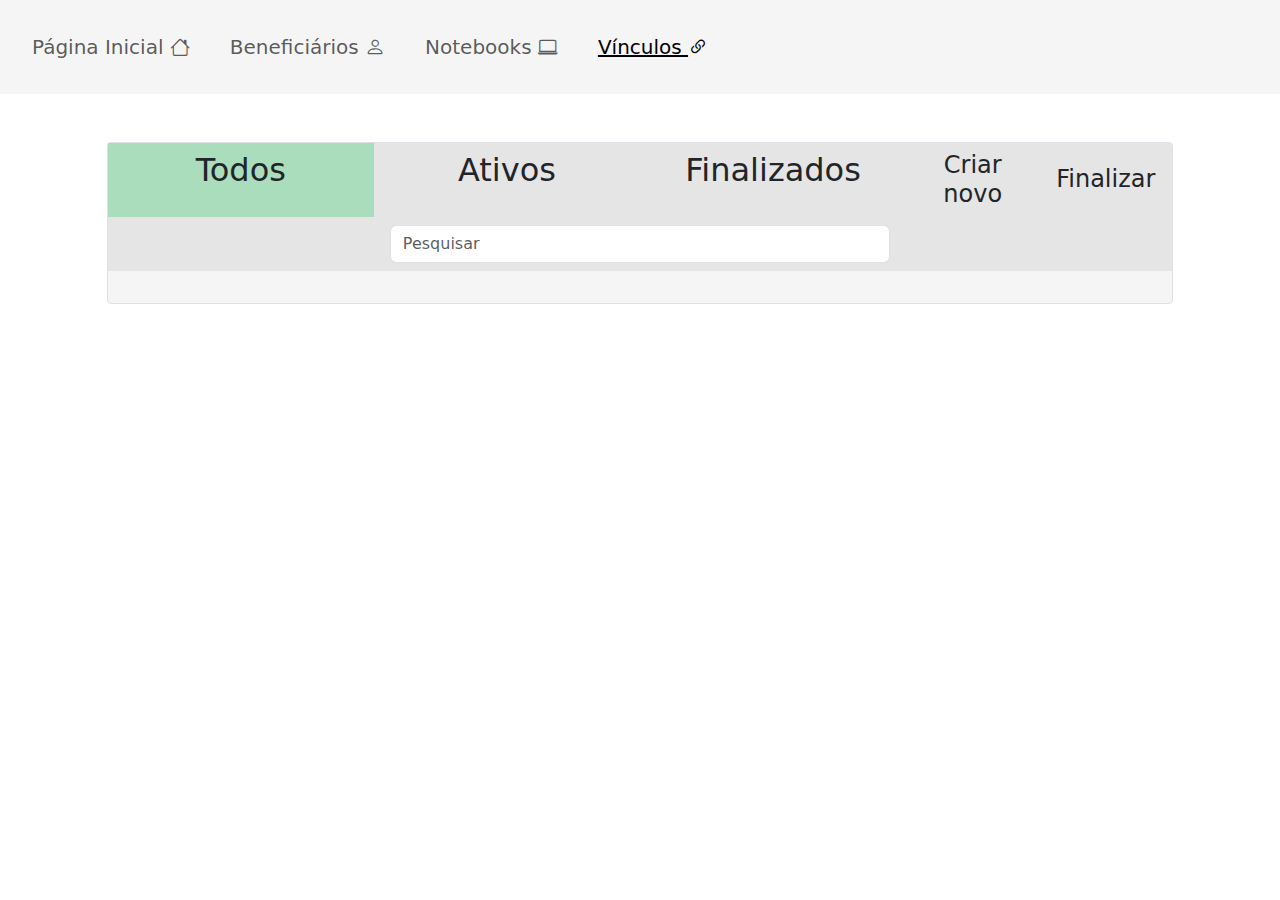
<file: src/main/resources/static/views/link/index.html>
<!DOCTYPE html>
<html lang="en">

<head>
    <meta charset="UTF-8">
    <meta name="viewport" content="width=device-width, initial-scale=1.0">
    <link href="https://cdn.jsdelivr.net/npm/bootstrap@5.3.3/dist/css/bootstrap.min.css" rel="stylesheet"
        integrity="sha384-QWTKZyjpPEjISv5WaRU9OFeRpok6YctnYmDr5pNlyT2bRjXh0JMhjY6hW+ALEwIH" crossorigin="anonymous">
    <script src="https://cdn.jsdelivr.net/npm/bootstrap@5.3.3/dist/js/bootstrap.bundle.min.js"
        integrity="sha384-YvpcrYf0tY3lHB60NNkmXc5s9fDVZLESaAA55NDzOxhy9GkcIdslK1eN7N6jIeHz"
        crossorigin="anonymous"></script>
    <link rel="stylesheet" href="https://cdn.jsdelivr.net/npm/bootstrap-icons@1.11.3/font/bootstrap-icons.min.css">
    <link rel="icon" type="image/png" href="../../assets/pmcc_logo.png">

    <link rel="stylesheet" href="../../application_style.css">
    <title>Página Inicial - Vinculos</title>
</head>

<body>
    <nav class="navbar navbar-expand-lg navbar-light bg-whitesmoke p-4 mb-1 fs-5 fw-light">
        <button class="navbar-toggler" type="button" data-toggle="collapse" data-target="#navbarNavAltMarkup"
            aria-controls="navbarNavAltMarkup" aria-expanded="false" aria-label="Alterna navegação">
            <span class="navbar-toggler-icon"></span>
        </button>
        <div class="collapse navbar-collapse" id="navbarNavAltMarkup">
            <div class="navbar-nav">
                <a class="nav-item nav-link me-4" href="../../index.html">Página Inicial <i class="bi bi-house"></i></a>   
                <a class="nav-item nav-link me-4" href="../beneficiary/index.html">Beneficiários <i class="bi bi-person"></i></a>
                <a class="nav-item nav-link me-4" href="../laptop/index.html">Notebooks <i class="bi bi-laptop text-decoration-underline"></i></a>
                <a class="nav-item nav-link active me-4 text-decoration-underline" href="../link/index.html">Vínculos <i class="bi bi-link-45deg"></i></a>
            </div>
        </div>
    </nav>

    <section>
        <div class="container-fluid mt-5">
            <div class="row">
                <div class="col"></div>
                <div class="col-10 bg-whitesmoke border rounded-1 mb-3">
                    <div class="row text-center bg-whitesmoke-over d-flex">
                        <div class="nav-btn col-3 display-6 fw-lighter p-2 fs-2" id="all">Todos</div>
                        <div class="nav-btn col-3 display-6 fw-lighter p-2 fs-2" id="linked">Ativos</div>
                        <div class="nav-btn col-3 display-6 fw-lighter p-2 fs-2" id="linkedless">Finalizados</div>
                        <div class="nav-btn col display-6 fw-lighter p-2 fs-4 my-auto" id="register">Criar novo</div>
                        <div class="nav-btn col display-6 fw-lighter p-2 fs-4 my-auto" id="ending">Finalizar</div>

                    </div>
                    <div class="row text-center bg-whitesmoke-over d-flex p-2">
                        <div class="col-3"></div>
                        <div class="col-6">
                            <input class="form-control" type="text" placeholder="Pesquisar">
                        </div>
                        <div class="col-3"></div>
                    </div>
                    <div class="row p-3 d-flex justify-content-center" id="cardLocal">

                    </div>
                </div> 
                <div class="col"></div>

            </div>
        </div>
    </section>
    <div class="modal fade" id="registerModal" tabindex="-1" role="dialog" aria-labelledby="exampleModalLabel" aria-hidden="true">
        <div class="modal-dialog" role="document">
          <div class="modal-content">
            <div class="modal-header">
              <h5 class="modal-title" id="exampleModalLabel">Criar novo vínculo</h5>
            </div>
            <div class="modal-body">
                <div class="mb-3">
                    <label for="beneficiary" class="form-label">Beneficiário:</label>
                    <select name="" id="beneficiary" class="form-select">

                    </select>
                </div>
                <div class="mb-3">
                    <label for="laptop" class="form-label">Notebook:</label>
                    <select name="" id="laptop" class="form-select">

                    </select>
                </div>
                <div class="mb-3">
                    <label for="date" class="form-label">Ano do vínculo:</label>
                    <select name="" id="date" class="form-select">
                    </select>
                </div>
                <div class="mb-3">
                    <p class="text-danger fw-bold text-decoration-underline" id="modalErrorField"></p>
                </div>
            </div>
            <div class="modal-footer">
              <button type="button" class="btn btn-secondary" id="modalClose">Fechar</button>
              <button type="button" class="btn btn-primary disabled" id="modalSubmit">Cadastrar</button>
            </div>
          </div>
        </div>
      </div>

      <div class="modal fade" id="endingModal" tabindex="-1" role="dialog" aria-labelledby="exampleModalLabel" aria-hidden="true">
        <div class="modal-dialog" role="document">
          <div class="modal-content">
            <div class="modal-header">
              <h5 class="modal-title" id="exampleModalLabel">Finalizar vínculo</h5>
            </div>
            <div class="modal-body">
                <div class="mb-3">
                    <label for="endLinks" class="form-label">Vínculos:</label>
                    <select name="" id="endLinks" class="form-select">

                    </select>
                </div>
                <div class="mb-3">
                    <p class="text-danger fw-bold text-decoration-underline" id="modalErrorField"></p>
                </div>
            </div>
            <div class="modal-footer">
              <button type="button" class="btn btn-secondary" id="modalCloseEnd">Fechar</button>
              <button type="button" class="btn btn-primary disabled" id="modalSubmitEnd">Cadastrar</button>
            </div>
          </div>
        </div>
      </div>
    <script type="module" src="../../scripts/link/index.js"></script>
</body>
<script src="../../application_script.js"></script>
</html>
</file>
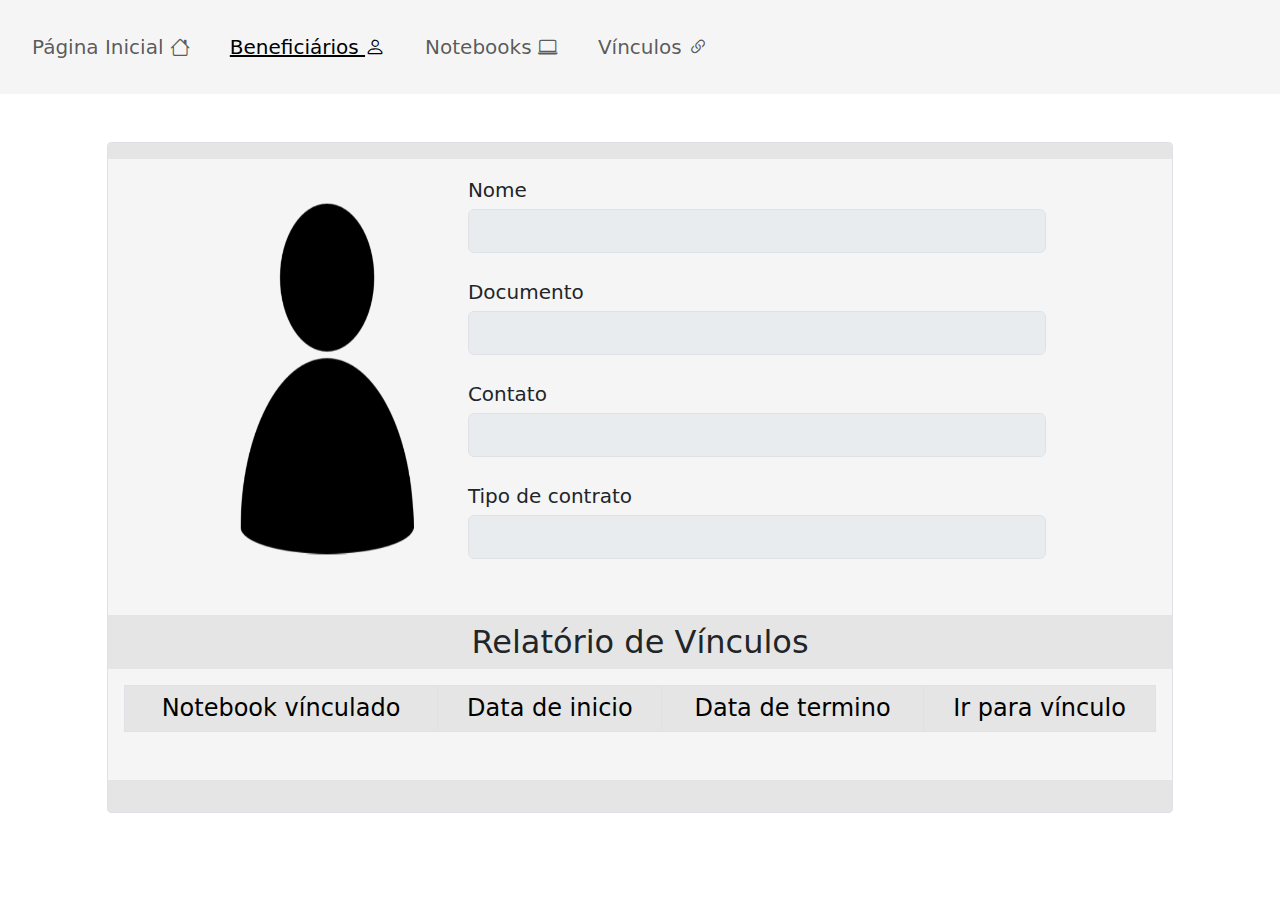
<file: src/main/resources/static/views/beneficiary/show.html>
<!DOCTYPE html>
<html lang="en">

<head>
    <meta charset="UTF-8">
    <meta name="viewport" content="width=device-width, initial-scale=1.0">
    <link href="https://cdn.jsdelivr.net/npm/bootstrap@5.3.3/dist/css/bootstrap.min.css" rel="stylesheet"
        integrity="sha384-QWTKZyjpPEjISv5WaRU9OFeRpok6YctnYmDr5pNlyT2bRjXh0JMhjY6hW+ALEwIH" crossorigin="anonymous">
    <script src="https://cdn.jsdelivr.net/npm/bootstrap@5.3.3/dist/js/bootstrap.bundle.min.js"
        integrity="sha384-YvpcrYf0tY3lHB60NNkmXc5s9fDVZLESaAA55NDzOxhy9GkcIdslK1eN7N6jIeHz"
        crossorigin="anonymous"></script>
    <link rel="stylesheet" href="https://cdn.jsdelivr.net/npm/bootstrap-icons@1.11.3/font/bootstrap-icons.min.css">
    <link rel="icon" type="image/png" href="../../assets/pmcc_logo.png">
    <link rel="stylesheet" href="../../application_style.css">
    <title id="title">Beneficiário - </title>
</head>

<body>
    <nav class="navbar navbar-expand-lg navbar-light bg-whitesmoke p-4 mb-1 fs-5 fw-light">
        <button class="navbar-toggler" type="button" data-toggle="collapse" data-target="#navbarNavAltMarkup"
            aria-controls="navbarNavAltMarkup" aria-expanded="false" aria-label="Alterna navegação">
            <span class="navbar-toggler-icon"></span>
        </button>
        <div class="collapse navbar-collapse" id="navbarNavAltMarkup">
            <div class="navbar-nav">
                <a class="nav-item nav-link me-4" href="../../index.html">Página Inicial <i class="bi bi-house"></i></a>
                <a class="nav-item nav-link active text-decoration-underline me-4"
                    href="../beneficiary/index.html">Beneficiários <i class="bi bi-person"></i></a>
                <a class="nav-item nav-link me-4" href="../laptop/index.html">Notebooks <i
                        class="bi bi-laptop text-decoration-underline"></i></a>
                <a class="nav-item nav-link me-4" href="../link/index.html">Vínculos <i
                        class="bi bi-link-45deg"></i></a>
            </div>
        </div>
    </nav>

    <section>
        <div class="container-fluid mt-5">
            <div class="row">
                <div class="col"></div>

                <div class="col-10 bg-whitesmoke border rounded-1 mb-3 container-fluid p-0 m-0">
                    <div class="row p-0 m-0">

                        <div class="col-12 text-center bg-whitesmoke-over display-6 fw-lighter p-2 fs-1"
                            id="beneficiaryNameTitle">
                            
                        </div>


                        <div class="col-12 row p-3 mb-3">
                            <div class="col-1"></div>
                            <img src="../../assets/person.png" class="col-3 my-auto" style="height: 23rem;">
                            <div class="col-7">
                                <div class="form-group mb-4">
                                    <label class="fs-5 mb-1">Nome</label>
                                    <input class="form-control fs-5" disabled id="beneficiaryName" class="" >
                                </div>
                                <div class="form-group mb-4">
                                    <label class="fs-5 mb-1">Documento</label>
                                    <input class="form-control fs-5" disabled id="beneficiaryDocument" >
                                </div>
                                <div class="form-group mb-4">
                                    <label class="fs-5 mb-1">Contato</label>
                                    <input class="form-control fs-5" disabled id="beneficiaryContact" class="" >
                                </div> 
                                <div class="form-group mb-4">
                                    <label class="fs-5 mb-1">Tipo de contrato</label>
                                    <input class="form-control fs-5" disabled id="beneficiaryContractType" class="" >
                                </div>
                            </div>
                            <div class="col-1"></div>

                        </div>

                        <div class="col-12 text-center bg-whitesmoke-over display-6 fw-lighter p-2 fs-2 t">
                            Relatório de Vínculos
                        </div>

                        <div class="col-12 row p-3 mb-3 mx-auto">
                            <div hidden id="alert"></div>
                            <table class="table text-center   table-bordered">
                                <thead>
                                    <tr class="text-center display-6 p-2 fs-4 bg-black" >
                                        <td style="background-color: #E5E5E5;">Notebook vínculado</td>
                                        <td style="background-color: #E5E5E5;">Data de inicio</td>
                                        <td style="background-color: #E5E5E5;">Data de termino</td>
                                        <td style="background-color: #E5E5E5;">Ir para vínculo</td>
                                    </tr>
                                </thead>
                                <tbody>

                                </tbody>
                            </table>
                        </div>
                        <div class="col-12 text-center bg-whitesmoke-over display-6 fw-lighter p-2 fs-2">
                            <p id="dates"></p>
                        </div>

                    </div>
                </div>

                <div class="col"></div>

            </div>
        </div>
    </section>
    <script type="module" src="../../scripts/beneficiary/show.js"></script>
</body>
<script src="../../application_script.js"></script>

</html>
</file>
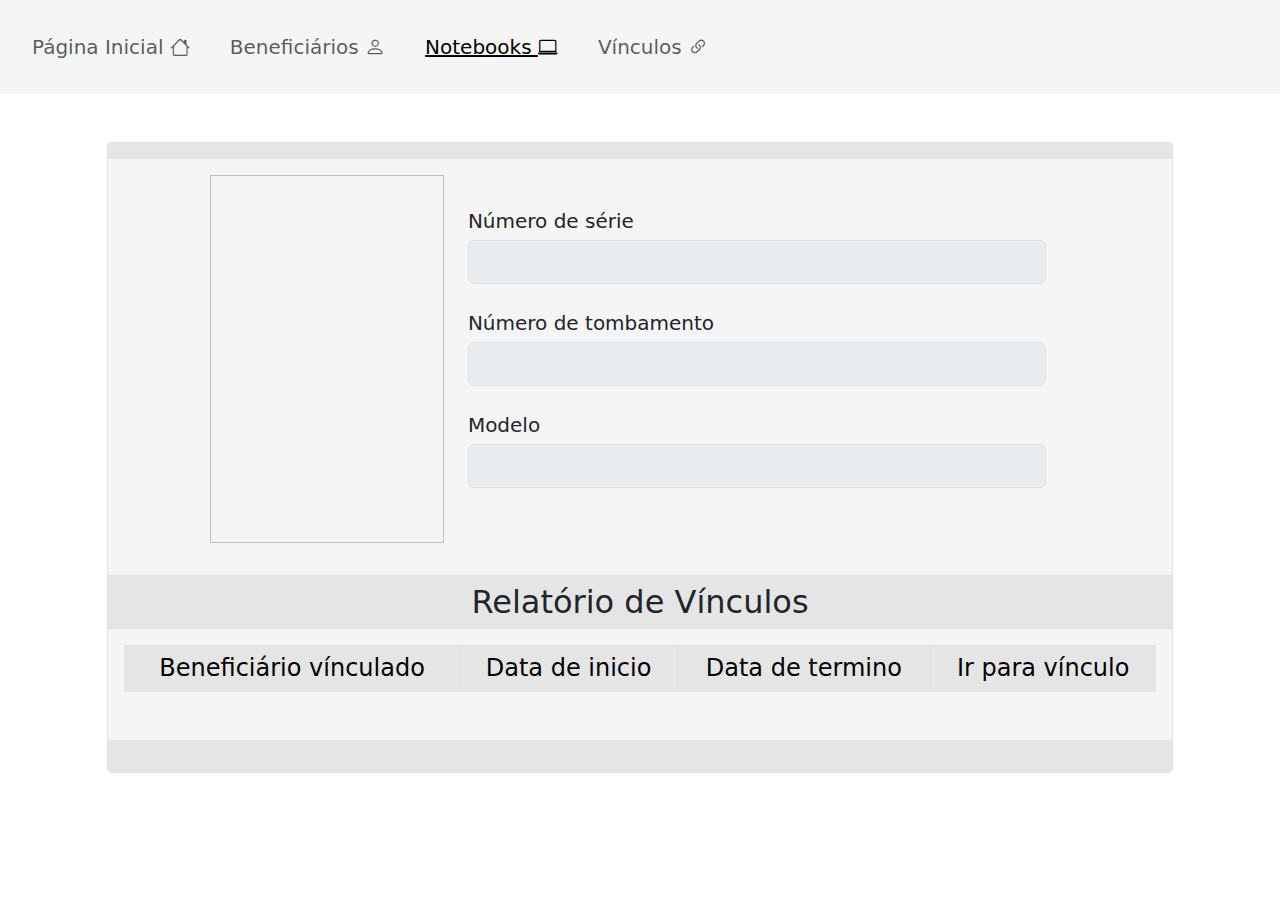
<file: src/main/resources/static/views/laptop/show.html>
<!DOCTYPE html>
<html lang="en">

<head>
    <meta charset="UTF-8">
    <meta name="viewport" content="width=device-width, initial-scale=1.0">
    <link href="https://cdn.jsdelivr.net/npm/bootstrap@5.3.3/dist/css/bootstrap.min.css" rel="stylesheet"
        integrity="sha384-QWTKZyjpPEjISv5WaRU9OFeRpok6YctnYmDr5pNlyT2bRjXh0JMhjY6hW+ALEwIH" crossorigin="anonymous">
    <script src="https://cdn.jsdelivr.net/npm/bootstrap@5.3.3/dist/js/bootstrap.bundle.min.js"
        integrity="sha384-YvpcrYf0tY3lHB60NNkmXc5s9fDVZLESaAA55NDzOxhy9GkcIdslK1eN7N6jIeHz"
        crossorigin="anonymous"></script>
    <link rel="stylesheet" href="https://cdn.jsdelivr.net/npm/bootstrap-icons@1.11.3/font/bootstrap-icons.min.css">
    <link rel="icon" type="image/png" href="../../assets/pmcc_logo.png">

    <link rel="stylesheet" href="../../application_style.css">
    <title id="title"></title>
</head>

<body>
    <nav class="navbar navbar-expand-lg navbar-light bg-whitesmoke p-4 mb-1 fs-5 fw-light">
        <button class="navbar-toggler" type="button" data-toggle="collapse" data-target="#navbarNavAltMarkup"
            aria-controls="navbarNavAltMarkup" aria-expanded="false" aria-label="Alterna navegação">
            <span class="navbar-toggler-icon"></span>
        </button>
        <div class="collapse navbar-collapse" id="navbarNavAltMarkup">
            <div class="navbar-nav">
                <a class="nav-item nav-link me-4" href="../../index.html">Página Inicial <i class="bi bi-house"></i></a>

                <a class="nav-item nav-link me-4"
                    href="../beneficiary/index.html">Beneficiários <i class="bi bi-person"></i></a>

                <a class="nav-item nav-link me-4 active text-decoration-underline" href="../laptop/index.html">Notebooks <i
                        class="bi bi-laptop text-decoration-underline"></i></a>
                        
                <a class="nav-item nav-link me-4" href="../link/index.html">Vínculos <i
                        class="bi bi-link-45deg"></i></a>
            </div>
        </div>
    </nav>

    <section>
        <div class="container-fluid mt-5">
            <div class="row">
                <div class="col"></div>

                <div class="col-10 bg-whitesmoke border rounded-1 mb-3 container-fluid p-0 m-0">
                    <div class="row p-0 m-0">

                        <div class="col-12 text-center bg-whitesmoke-over display-6 fw-lighter p-2 fs-1"
                            id="laptopNameTitle">
                            
                        </div>


                        <div class="col-12 row p-3 mb-3">
                            <div class="col-1"></div>
                            <img class="col-3 my-auto" style="height: 23rem;">
                            <div class="col-7 my-auto">
                                <div class="form-group mb-4">
                                    <label class="fs-5 mb-1">Número de série</label>
                                    <input class="form-control fs-5" disabled id="laptopSerialNumber" class="" >
                                </div>
                                <div class="form-group mb-4">
                                    <label class="fs-5 mb-1">Número de tombamento</label>
                                    <input class="form-control fs-5" disabled id="listedNumber" >
                                </div>
                                <div class="form-group mb-4">
                                    <label class="fs-5 mb-1">Modelo</label>
                                    <input class="form-control fs-5" disabled id="laptopModel" class="" >
                                </div> 
                            </div>
                            <div class="col-1"></div>

                        </div>

                        <div class="col-12 text-center bg-whitesmoke-over display-6 fw-lighter p-2 fs-2 t">
                            Relatório de Vínculos
                        </div>

                        <div class="col-12 row p-3 mb-3 mx-auto">
                            <div hidden id="alert"></div>
                            <table class="table text-center   table-bordered">
                                <thead>
                                    <tr class="text-center display-6 p-2 fs-4 bg-black" >
                                        <td style="background-color: #E5E5E5;">Beneficiário vínculado</td>
                                        <td style="background-color: #E5E5E5;">Data de inicio</td>
                                        <td style="background-color: #E5E5E5;">Data de termino</td>
                                        <td style="background-color: #E5E5E5;">Ir para vínculo</td>
                                    </tr>
                                </thead>
                                <tbody>

                                </tbody>
                            </table>
                        </div>
                        <div class="col-12 text-center bg-whitesmoke-over display-6 fw-lighter p-2 fs-2">
                            <p id="dates"></p>
                        </div>

                    </div>
                </div>

                <div class="col"></div>

            </div>
        </div>
    </section>
    <script type="module" src="../../scripts/laptop/show.js "></script>
</body>
<script src="../../application_script.js"></script>

</html>
</file>
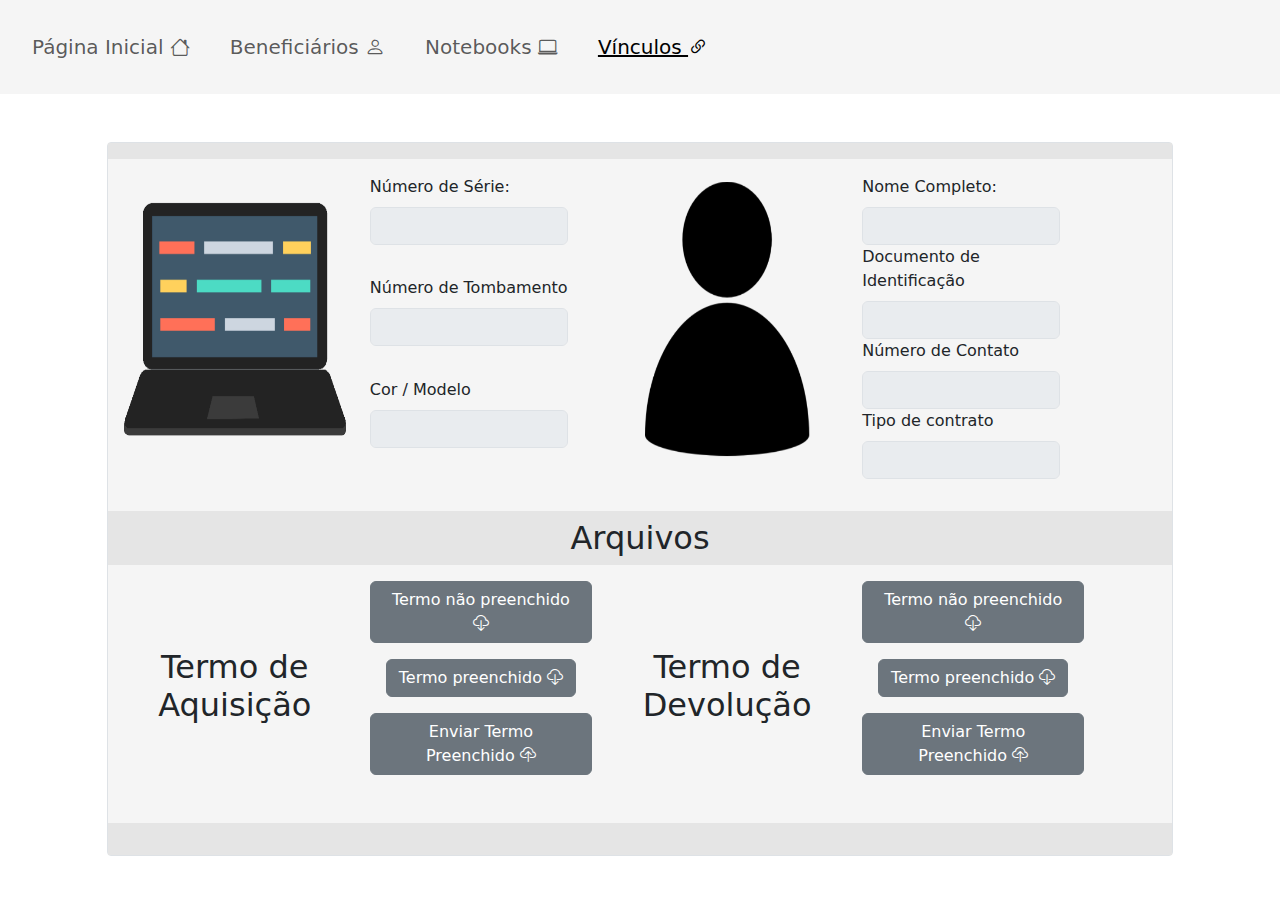
<file: src/main/resources/static/views/link/show.html>
<!DOCTYPE html>
<html lang="en">

<head>
    <meta charset="UTF-8">
    <meta name="viewport" content="width=device-width, initial-scale=1.0">
    <link href="https://cdn.jsdelivr.net/npm/bootstrap@5.3.3/dist/css/bootstrap.min.css" rel="stylesheet"
        integrity="sha384-QWTKZyjpPEjISv5WaRU9OFeRpok6YctnYmDr5pNlyT2bRjXh0JMhjY6hW+ALEwIH" crossorigin="anonymous">
    <script src="https://cdn.jsdelivr.net/npm/bootstrap@5.3.3/dist/js/bootstrap.bundle.min.js"
        integrity="sha384-YvpcrYf0tY3lHB60NNkmXc5s9fDVZLESaAA55NDzOxhy9GkcIdslK1eN7N6jIeHz"
        crossorigin="anonymous"></script>
    <link rel="stylesheet" href="https://cdn.jsdelivr.net/npm/bootstrap-icons@1.11.3/font/bootstrap-icons.min.css">
    <link rel="icon" type="image/png" href="../../assets/pmcc_logo.png">

    <link rel="stylesheet" href="../../application_style.css">
    <title id="title"></title>
</head>

<body>
    <nav class="navbar navbar-expand-lg navbar-light bg-whitesmoke p-4 mb-1 fs-5 fw-light">
        <button class="navbar-toggler" type="button" data-toggle="collapse" data-target="#navbarNavAltMarkup"
            aria-controls="navbarNavAltMarkup" aria-expanded="false" aria-label="Alterna navegação">
            <span class="navbar-toggler-icon"></span>
        </button>
        <div class="collapse navbar-collapse" id="navbarNavAltMarkup">
            <div class="navbar-nav">
                <a class="nav-item nav-link me-4" href="../../index.html">Página Inicial <i class="bi bi-house"></i></a>   
                <a class="nav-item nav-link me-4" href="../beneficiary/index.html">Beneficiários <i class="bi bi-person"></i></a>
                <a class="nav-item nav-link me-4" href="../laptop/index.html">Notebooks <i class="bi bi-laptop text-decoration-underline"></i></a>
                <a class="nav-item nav-link active me-4 text-decoration-underline" href="../link/index.html">Vínculos <i class="bi bi-link-45deg"></i></a>
            </div>
        </div>
    </nav>

    <section>
        <div class="container-fluid mt-5">
            <div class="row">
                <div class="col"></div>

                <div class="col-10 bg-whitesmoke border rounded-1 mb-3 container-fluid p-0 m-0">
                    <div class="row p-0 m-0">

                        <div class="col-12 text-center bg-whitesmoke-over display-6 fw-lighter p-2 fs-1" id="linkName">

                        </div>
    
    
                        <div class="col-12 row p-3 mb-3">
                            <div class="col-6 row" id="laptopContainer">
                                <img src="../../assets/laptop_black.png" id="laptopImg" class="col-6" style="height: 18rem;">
                                <div class="col-6 row">
                                    <div class="">
                                        <label for="serialNumber" class="form-label">Número de Série:</label>
                                        <input type="text" class="form-control" id="serialNumber" disabled>
                                    </div>
                                    <div class="">
                                        <label for="listedNumber" class="form-label">Número de Tombamento</label>
                                        <input type="text" class="form-control" id="listedNumber" disabled>
                                    </div>
                                    <div class="">
                                        <label for="laptopModel" class="form-label">Cor / Modelo</label>
                                        <input type="text" class="form-control" id="laptopModel" disabled>
                                    </div>
                                                                    
                                </div>
                            </div>
    
    
                            <div class="col-6 row" id="beneficiaryContainer">
                                <img src="../../assets/person.png" alt="" class="col-6" style="height: 18rem;">
                                <div class="col-6 row">
                                    <div class="">
                                        <label for="name" class="form-label">Nome Completo:</label>
                                        <input type="text" class="form-control" id="name" disabled>
                                    </div>
                                    <div class="">
                                        <label for="identificationDocument" class="form-label">Documento de Identificação</label>
                                        <input type="text" class="form-control" id="identificationDocument" disabled>
                                    </div>
                                    <div class="">
                                        <label for="contactNumber" class="form-label">Número de Contato</label>
                                        <input type="text" class="form-control" id="contactNumber" disabled>
                                    </div>
                                    <div class="">
                                        <label for="contractType" class="form-label">Tipo de contrato</label>
                                        <input type="text" class="form-control" id="contractType" disabled>
                                    </div>                         
                                </div>
                            </div>
                            
                        </div>

                        <div class="col-12 text-center bg-whitesmoke-over display-6 fw-lighter p-2 fs-2 t">
                            Arquivos
                        </div>

                        <div class="col-12 row p-3 mb-3">
                            <div class="col-6 row text-center" id="beneficiaryContainer">
                                <div class="col-6 my-auto display-6 fw-lighter fs-2">
                                    Termo de Aquisição
                                </div>
                                <div class="col-6  ">
                                    <div class="mb-3">
                                        <button type="button" class="btn btn-secondary">Termo não preenchido <i class="bi bi-cloud-download"></i></button>
                                    </div>
                                    <div class="mb-3">
                                        <button type="button" class="btn btn-secondary">Termo preenchido <i class="bi bi-cloud-download"></i></button>
                                    </div>
                                    <div class="mb-3">
                                        <button type="button" class="btn btn-secondary">Enviar Termo Preenchido <i class="bi bi-cloud-upload"></i></button>
                                    </div>                    
                                </div>
                            </div>
                            <div class="col-6 row text-center" id="beneficiaryContainer">
                                <div class="col-6 my-auto display-6 fw-lighter fs-2">
                                    Termo de Devolução
                                </div>
                                <div class="col-6  ">
                                    <div class="mb-3">
                                        <button type="button" class="btn btn-secondary">Termo não preenchido <i class="bi bi-cloud-download"></i></button>
                                    </div>
                                    <div class="mb-3">
                                        <button type="button" class="btn btn-secondary">Termo preenchido <i class="bi bi-cloud-download"></i></button>
                                    </div>
                                    <div class="mb-3">
                                        <button type="button" class="btn btn-secondary">Enviar Termo Preenchido <i class="bi bi-cloud-upload"></i></button>
                                    </div>                    
                                </div>
                            </div>
                        </div>
                        <div class="col-12 text-center bg-whitesmoke-over display-6 fw-lighter p-2 fs-2">
                            <p id="dates"></p>
                        </div>

                    </div>
                </div> 

                <div class="col"></div>

            </div>
        </div>
    </section>
    <div class="modal fade" id="registerModal" tabindex="-1" role="dialog" aria-labelledby="exampleModalLabel" aria-hidden="true">
        <div class="modal-dialog" role="document">
          <div class="modal-content">
            <div class="modal-header">
              <h5 class="modal-title" id="exampleModalLabel">Cadastrar Novo Beneficiário</h5>
            </div>
            <div class="modal-body">
                <div class="mb-3">
                    <label for="beneficiary" class="form-label">Beneficiário:</label>
                    <select name="" id="beneficiary" class="form-select">

                    </select>
                </div>
                <div class="mb-3">
                    <label for="laptop" class="form-label">Notebook:</label>
                    <select name="" id="laptop" class="form-select">

                    </select>
                </div>
                <div class="mb-3">
                    <p class="text-danger fw-bold text-decoration-underline" id="modalErrorField"></p>
                </div>
            </div>
            <div class="modal-footer">
              <button type="button" class="btn btn-secondary" id="modalClose">Fechar</button>
              <button type="button" class="btn btn-primary disabled" id="modalSubmit">Cadastrar</button>
            </div>
          </div>
        </div>
      </div>
    <script type="module" src="../../scripts/link/show.js"></script>
</body>
<script src="../../application_script.js"></script>
</html>
</file>
<file: src/main/resources/static/application_style.css>
.bg-whitesmoke {
    background-color: whitesmoke;
}

.bg-whitesmoke-over {
    background-color: #E5E5E5;
}

.bg-select {
    background-color: #AADDBB;
}

.bg-cards {
    
}
</file>
